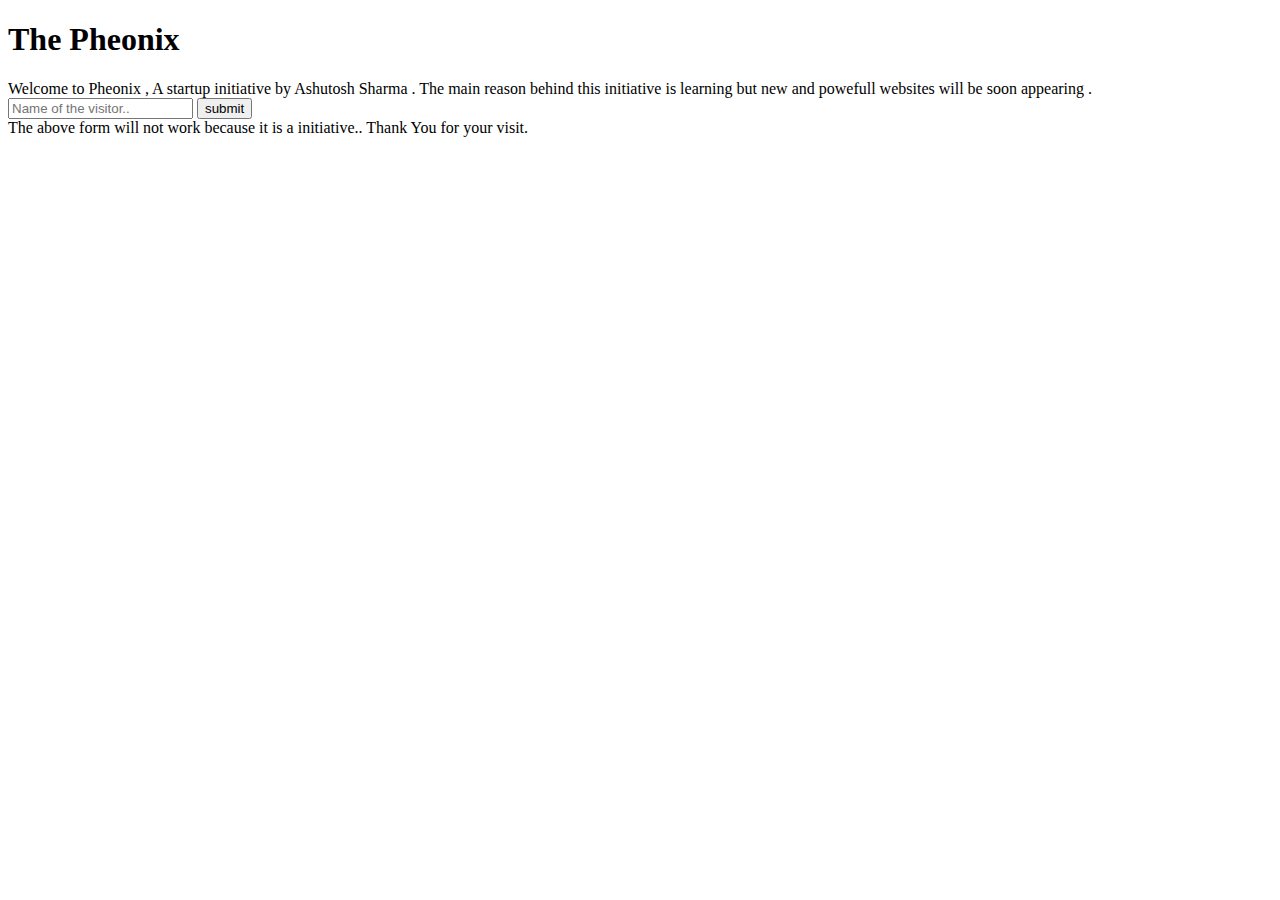
<file: index.html>
<!DOCTYPE html>
<html lang="en">
    <head>
        <title> The Pheonix </title>
    </head>
    <body>
        <h1> The Pheonix </h1>
        Welcome to Pheonix , A startup initiative by Ashutosh Sharma .
        The main reason behind this initiative is learning but new and powefull websites will be soon appearing . 
        <form>
            <input type="text" placeholder="Name of the visitor..">
            <input type="button" value="submit">

        </form>
        The above form will not work because it is a initiative.. 
        Thank You for your visit.
    </body>
</html>
</file>
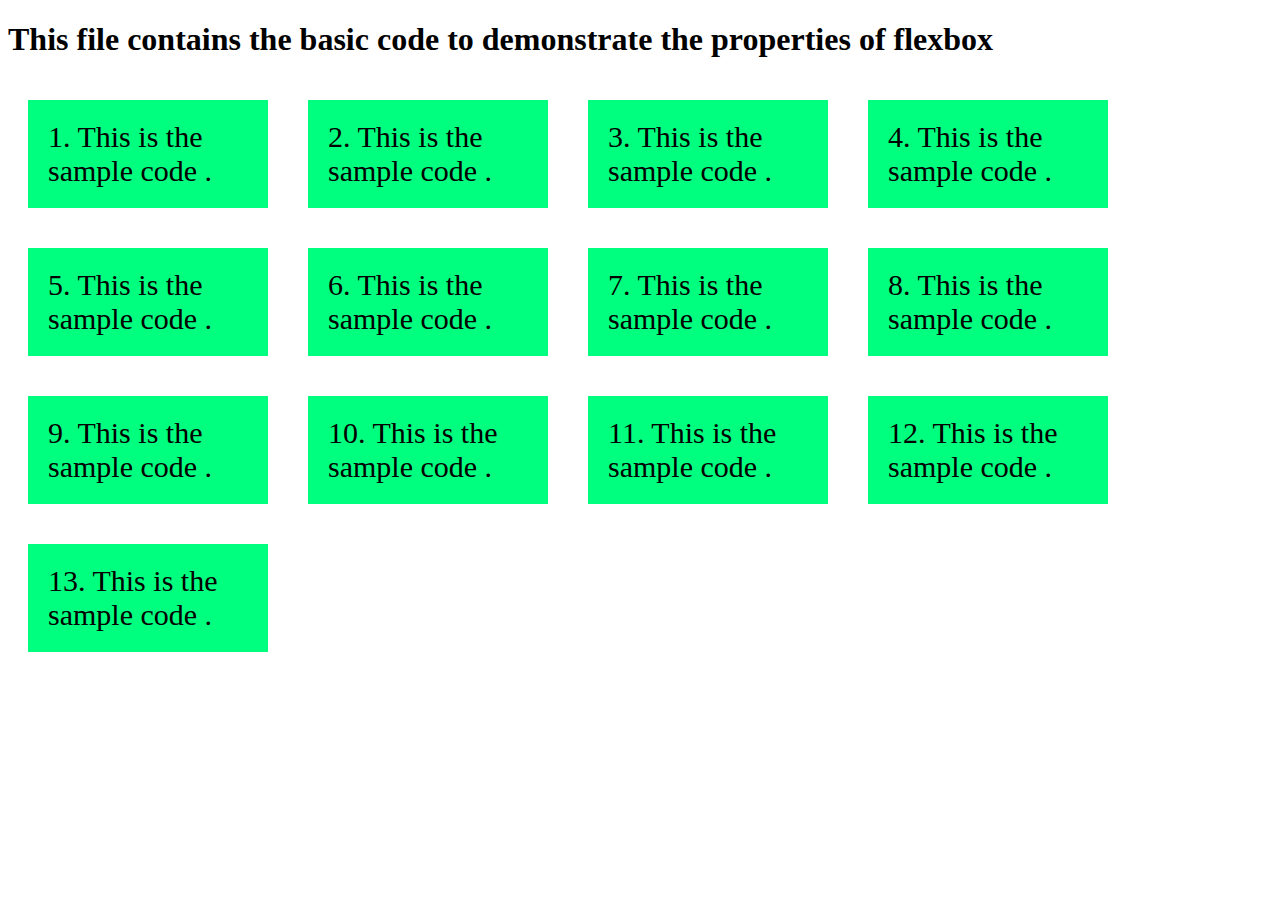
<file: flexbox.html>
<!DOCTYPE html>
<html lang="en">
<head>
    <meta charset="UTF-8">
    <meta name="viewport" content="width=device-width, initial-scale=1.0">
    <title>Document</title>
    <style>
        #container {
            display: flex;
            flex-wrap: wrap;
        }
        #container > div {
            background-color: springgreen;
            font-size: 30px;
            margin: 20px; 
            padding: 20px;
            width: 200px;
        }
    </style>
</head>
<body>
    <h1>
        This file contains the basic code to demonstrate the properties of flexbox
    </h1>
    <div id="container">
        <div>
            1. This is the sample code .
        </div>
        <div>
            2. This is the sample code .
        </div>
        <div>
            3. This is the sample code .
        </div>
        <div>
            4. This is the sample code .
        </div>
        <div>
            5. This is the sample code .
        </div>
        <div>
            6. This is the sample code .
        </div>
        <div>
            7. This is the sample code .
        </div>
        <div>
            8. This is the sample code .
        </div>
        <div>
            9. This is the sample code .
        </div>
        <div>
            10. This is the sample code .
        </div>
        <div>
            11. This is the sample code .
        </div>
        <div>
            12. This is the sample code .
        </div>
        <div>
            13. This is the sample code .
        </div>
    </div>
</body>
</html>
</file>
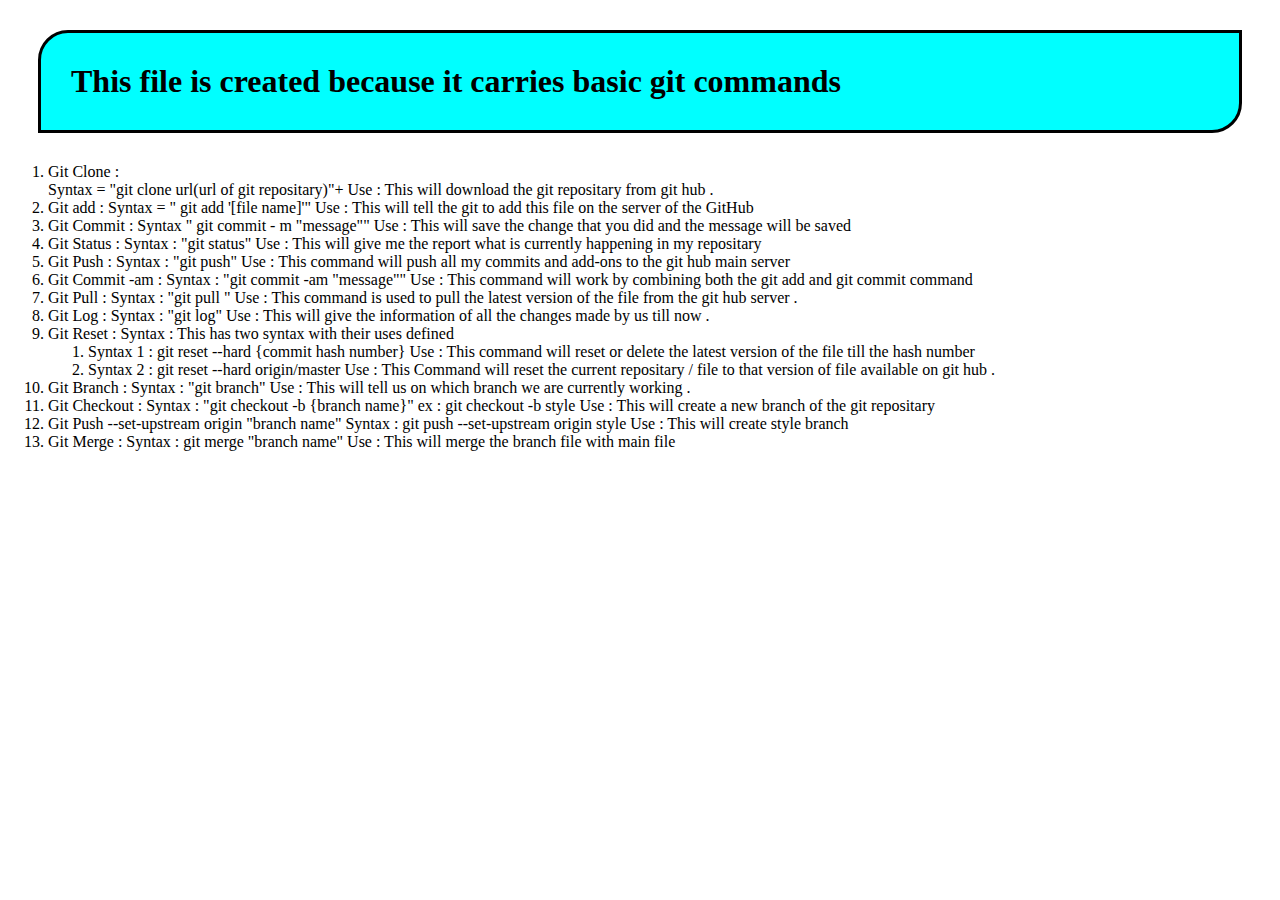
<file: git.html>
<!DOCTYPE html>
<html lang="en">
<head>
    <meta charset="UTF-8">
    <meta name="viewport" content="width=device-width, initial-scale=1.0">
    <title>Document</title>
    <style>
        h1{
            background-color: aqua;
            border: solid;
            border-top-left-radius: 30px;
            border-bottom-right-radius: 30px;
            padding: 30px;
            margin: 30px;
        }
    </style>
</head>
<body>
    <h1 >
        This file is created because it carries basic git commands 
    </h1>
    <ol>
        <li>
            Git Clone : <br>
            Syntax = "git clone url(url of git repositary)"+
            Use : This will download the git repositary from git hub .
        </li>
        <li>
            Git add : 
            Syntax = " git add '[file name]'"
            Use : This will tell the git to add this file on the server of the GitHub
        </li>
        <li>
            Git Commit : 
            Syntax " git commit - m "message""
            Use : This will save the change that you did and the message will be saved 
        </li>
        <li>
            Git Status : 
            Syntax : "git status" 
            Use : This will give me the report what is currently happening in my repositary
        </li>
        <li>
            Git Push : 
            Syntax : "git push"
            Use : This command will push all my commits and add-ons to the git hub main server 
        </li>
        <li>
            Git Commit -am : 
            Syntax : "git commit -am "message"" 
            Use : This command will work by combining both the git add and git commit command 
        </li>
        <li>
            Git Pull :
            Syntax : "git pull " 
            Use : This command is used to pull the latest version of the file from the git hub server . 
        </li>
        <li>
            Git Log : 
            Syntax : "git log"
            Use : This will give the information of all the changes made by us till now . 
        </li>
        <li>
            Git Reset : 
            Syntax : This has two syntax with their uses defined 
            <ol>
                <li>
                    Syntax 1 : git reset --hard {commit hash number}
                    Use : This command will reset or delete the latest version of the file till the hash number 
                </li>
                <li>
                    Syntax 2 : git reset --hard  origin/master 
                    Use : This Command will reset the current repositary / file to that version of file available on git hub . 
                </li>
            </ol>
        </li>
        <li>
            Git Branch :
            Syntax : "git branch"
            Use : This will tell us on which branch we  are currently working .
        </li>
        <li>
            Git Checkout : 
            Syntax : "git checkout -b {branch name}" 
            ex : git checkout -b style <!--This will create a new branch with name style-->
            Use : This will create a new branch of the git repositary 
        </li>
        <li>
            Git Push --set-upstream origin "branch name"
            Syntax : git push --set-upstream origin style 
            Use : This will create style branch 
        </li>
        <li>
            Git Merge : 
            Syntax : git merge "branch name"
            Use : This will merge the branch file with main file 
        </li>
    </ol>
</body>
</html>
</file>
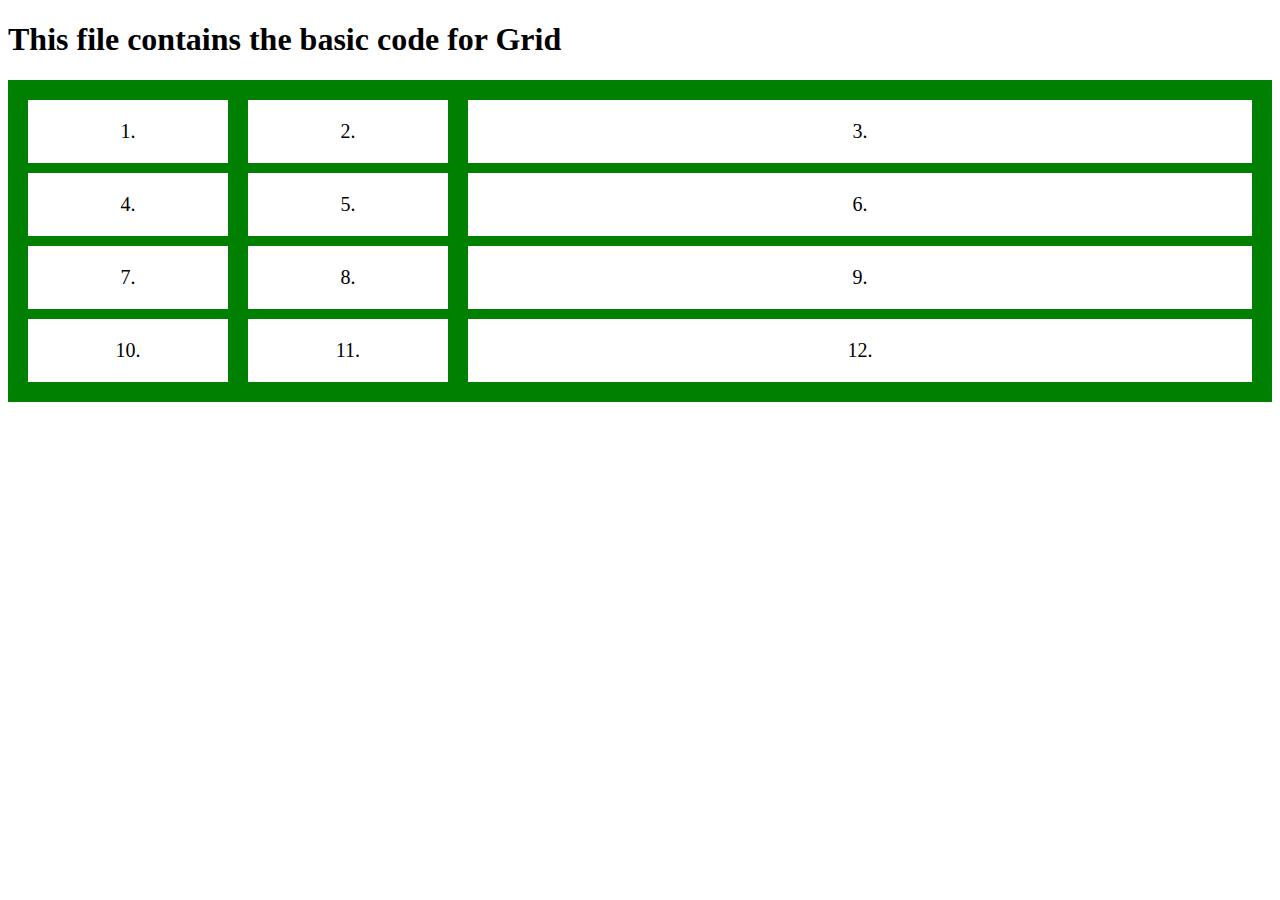
<file: grid.html>
<!DOCTYPE html>
<html lang="en">
<head>
    <meta charset="UTF-8">
    <meta name="viewport" content="width=device-width, initial-scale=1.0">
    <title>Document</title>
    <style>
        #grid {
            background-color: green;
            display: grid; 
            padding: 20px;
            grid-column-gap: 20px;
            grid-row-gap: 10px;
            grid-template-columns: 200px 200px auto;

        }

        .grid-Item {
            background-color: white;
            font-size: 20px;
            padding: 20px;
            text-align: center;
        }
    </style>
</head>
<body>
    <h1>
        This file contains the basic code for Grid 
    </h1>
    <div id="grid">
        <div class="grid-Item">
            1.
        </div>
        <div class="grid-Item">
            2.
        </div>
        <div class="grid-Item">
            3.
        </div>
        <div class="grid-Item">
            4.
        </div>
        <div class="grid-Item">
            5.
        </div>
        <div class="grid-Item">
            6.
        </div>
        <div class="grid-Item">
            7.
        </div>
        <div class="grid-Item">
            8.
        </div>
        <div class="grid-Item">
            9.
        </div>
        <div class="grid-Item">
            10.
        </div>
        <div class="grid-Item">
            11.
        </div>
        <div class="grid-Item">
            12.
        </div>
    </div>
</body>
</html>
</file>
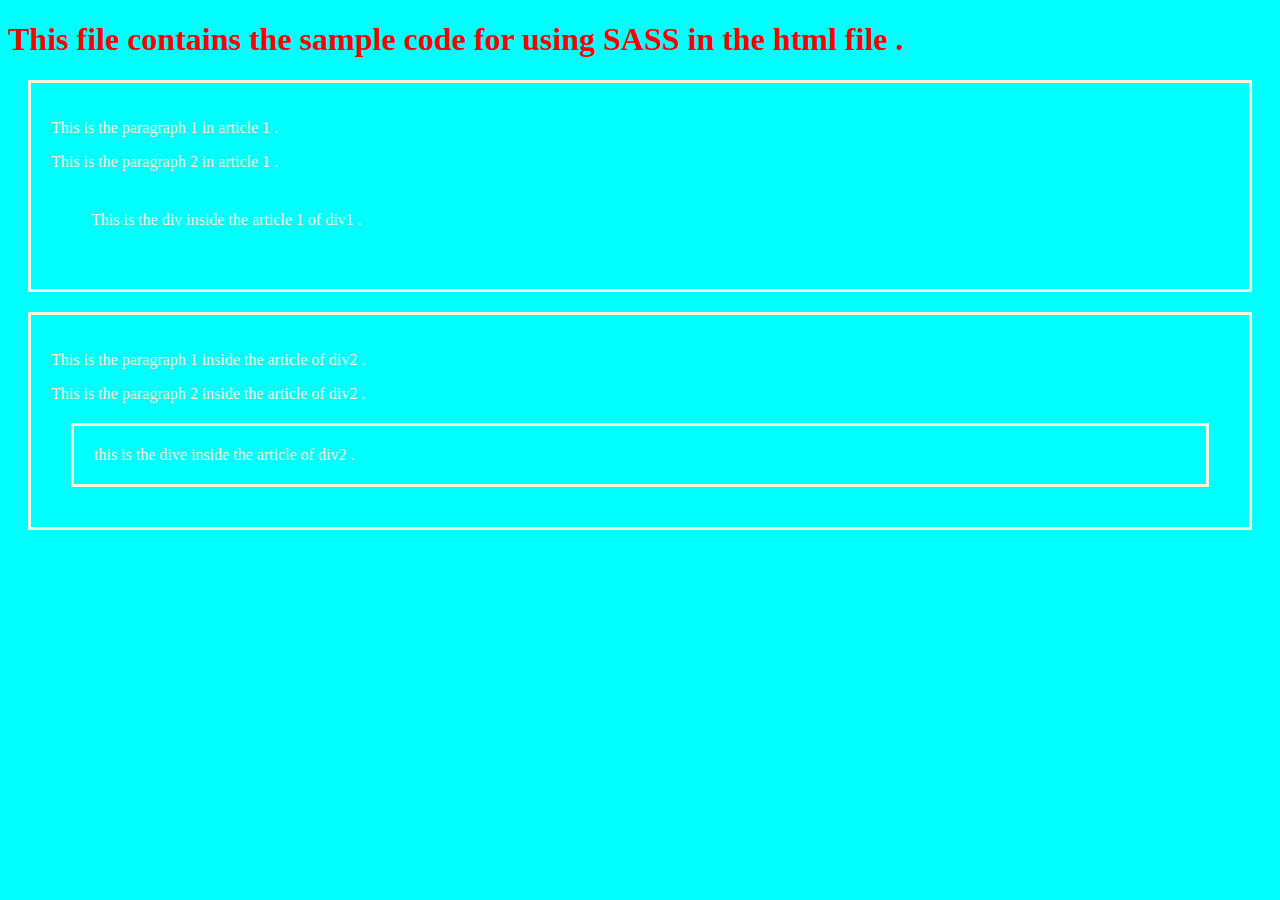
<file: sass.html>
<!DOCTYPE html>
<html lang="en">
<head>
    <meta charset="UTF-8">
    <meta name="viewport" content="width=device-width, initial-scale=1.0">
    <title>Document</title>
    <link rel="stylesheet" href="sass.css">
</head>
<body>
    <h1>
        This file contains the sample code for using SASS in the html file . 
    </h1>
    <div id="div1">
        <article id="article1">
            <p id="p1">
                This is the paragraph 1 in article 1 . 
            </p>
            <p id="idp2">
                This is the paragraph 2 in article 1 .
            </p>
            <div id="divart1">
                This is the div inside the article 1 of div1 . 
            </div>
        </article>
    </div>
    <div id="div2">
        <article id="article2">
            <p id="arp2">
                This is the paragraph 1 inside the article of div2 .
            </p>
            <p id="arp3">
                This is the paragraph 2 inside the article of div2 .
            </p>
            <div id="div3">
                this is the dive inside the article of div2 .
            </div>
        </article>
    </div>
</body>
</html>
</file>
<file: sass.css>
body {
  background-color: aqua;
}

body h1 {
  color: red;
}
body div {
  border-style: solid;
  color: beige;
  padding: 20px;
  margin: 20px;
}

#div1 div {
  border-style: none;
}

/*# sourceMappingURL=sass.css.map */
</file>
